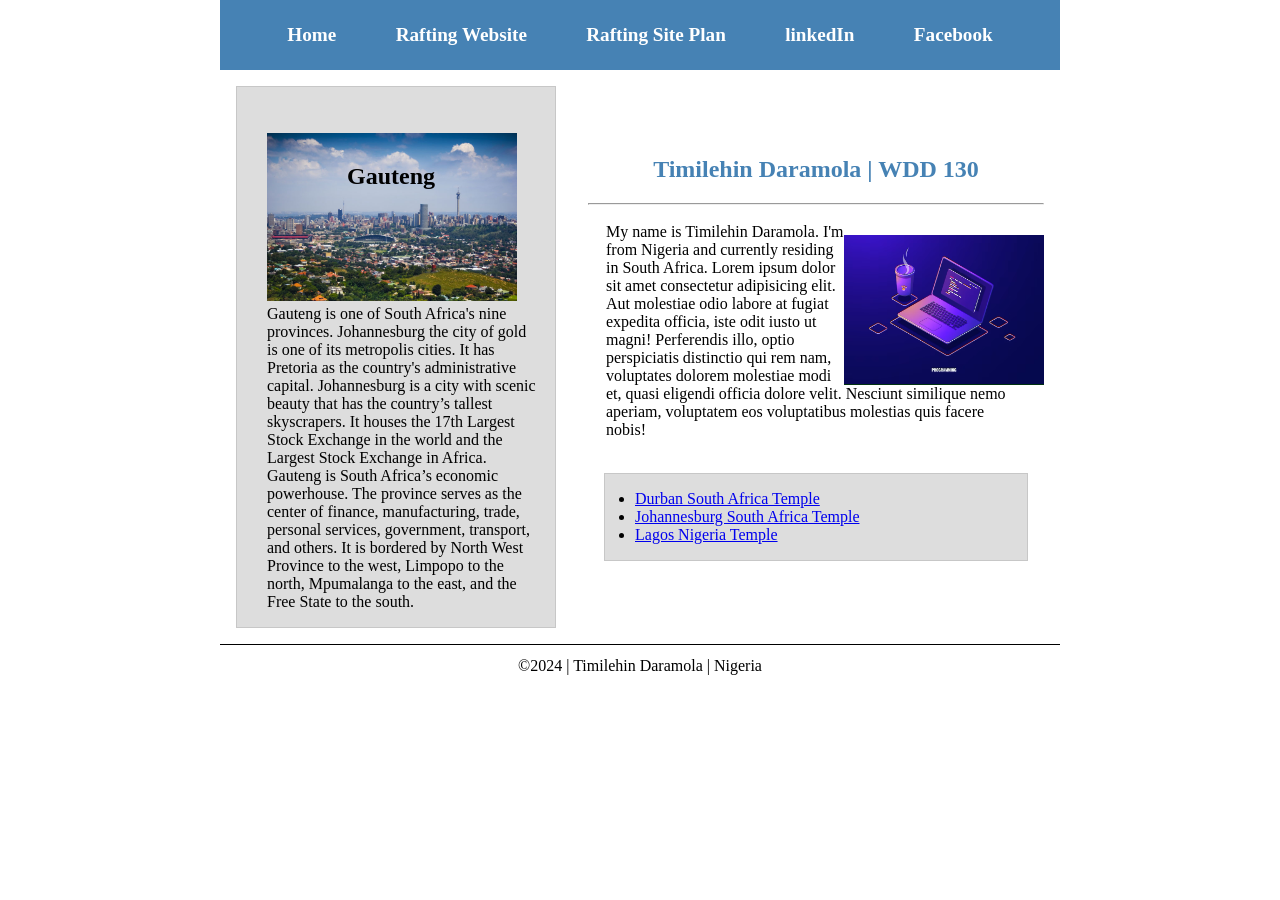
<file: index.html>
<!DOCTYPE html>
<html lang="en">
<head>
    <meta charset="UTF-8">
    <meta name="viewport" content="width=device-width, initial-scale=1.0">
    <meta name="Landing page" content="Name: Timilehin Daramola, Course: Web Fundamentals, Page: Student IntroductionPage">
    <meta name="author" content="Timilehin Daramola">
    <title>Timilehin Daramola | WDD 130</title>
    <link rel="stylesheet" href="style.css">
</head>
<body>
    <header>
        <nav>
            <a href="#">Home</a>
            <a href="about.html">Rafting Website</a>
            <a href="wwr/site-plan-rafting.html">Rafting Site Plan</a>
            <a href="https://linkedin.com">linkedIn</a>
            <a href="https://facebook.com">Facebook</a>
        </nav>
    </header>
    <div class="grid">
        <main>
            <h2>Timilehin Daramola | WDD 130</h2><hr>
            <img src="images/profile.png" alt="Timilehin Daramola" width="200">
            <p>My name is Timilehin Daramola. I'm from Nigeria and currently residing in South Africa. Lorem ipsum dolor sit amet consectetur adipisicing elit. Aut molestiae odio labore at fugiat expedita officia, iste odit iusto ut magni! Perferendis illo, optio perspiciatis distinctio qui rem nam, voluptates dolorem molestiae modi et, quasi eligendi officia dolore velit. Nesciunt similique nemo aperiam, voluptatem eos voluptatibus molestias quis facere nobis!</p>
            <ul class="box">
                <li><a href="https://www.churchofjesuschrist.org/temples/details/durban-south-africa-temple?lang=eng" target="_blank">Durban South Africa Temple</a></li>
                <li><a href="https://www.churchofjesuschrist.org/temples/details/johannesburg-south-africa-temple?lang=eng" target="_blank">Johannesburg South Africa Temple</a></li>
                <li><a href="https://www.churchofjesuschrist.org/temples/details/lagos-nigeria-temple?lang=eng" target="_blank">Lagos Nigeria Temple</a></li>
            </ul>
        </main>
        <aside class="box">
            <h2>Gauteng</h2>
            <img src="images/gauteng.jpg" alt="Gauteng Landscape">
            <p>Gauteng is one of South Africa's nine provinces. Johannesburg the city of gold is one of its metropolis cities. It has Pretoria as the country's administrative capital. Johannesburg is a city with scenic beauty that has the country’s tallest skyscrapers. It houses the 17th Largest Stock Exchange in the world and the Largest Stock Exchange in Africa. Gauteng is South Africa’s economic powerhouse. The province serves as the center of finance, manufacturing, trade, personal services, government, transport, and others. It is bordered by North West Province to the west, Limpopo to the north, Mpumalanga to the east, and the Free State to the south.</p>
        </aside>
    </div>
    <footer>
        &copy;2024 | Timilehin Daramola | Nigeria
    </footer>
</body>
<!-- Last modified date: Jan 15, 2024 -->
</html>
</file>
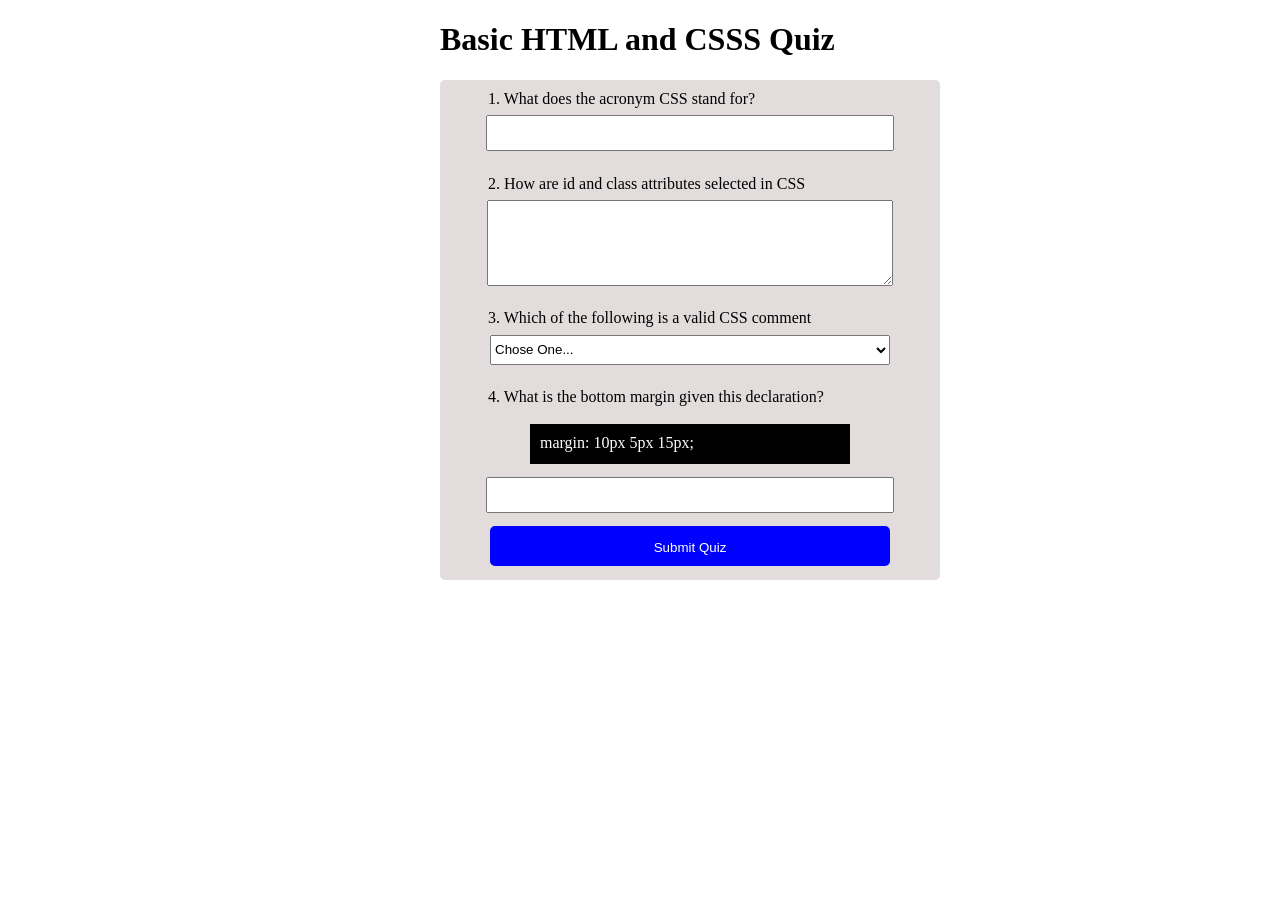
<file: quiz.html>
<!DOCTYPE html>
<html lang="en">
<head>
    <meta charset="UTF-8">
    <meta name="viewport" content="width=device-width, initial-scale=1.0">
    <link rel="stylesheet" href="quiz.css">
    <title>Quiz</title>
</head>
<body>
    <div class="container">
        <h1>Basic HTML and CSSS Quiz</h1>
        <form>
            <label for="q1">1. What does the acronym CSS stand for?</label>
            <input type="text" name="q1" id="q1">
            <label for="q2">2. How are id and class attributes selected in CSS</label>
            <textarea name="q2" id="q2" cols="30" rows="5" style="height: 80px;"></textarea>
            <label for="q3">3. Which of the following is a valid CSS comment</label>
            <select name="q3" id="q3">
                <option value="">Chose One...</option>
                <option value="">//margin: 10px 5px 15px; </option>
                <option value="">/*margin: 10px 5px 15px;*/</option>
                <option value="">#margin: 10px 5px 15px; </option>
            </select>
            <label for="q4">4. What is the bottom margin given this declaration?</label>
            <p class="code_snippet">margin: 10px 5px 15px;</p>
            <input type="text" name="q4" id="q4">
            <input type="submit" value="Submit Quiz" id="button">
        </form>
    </div>
</body>
</html>
</file>
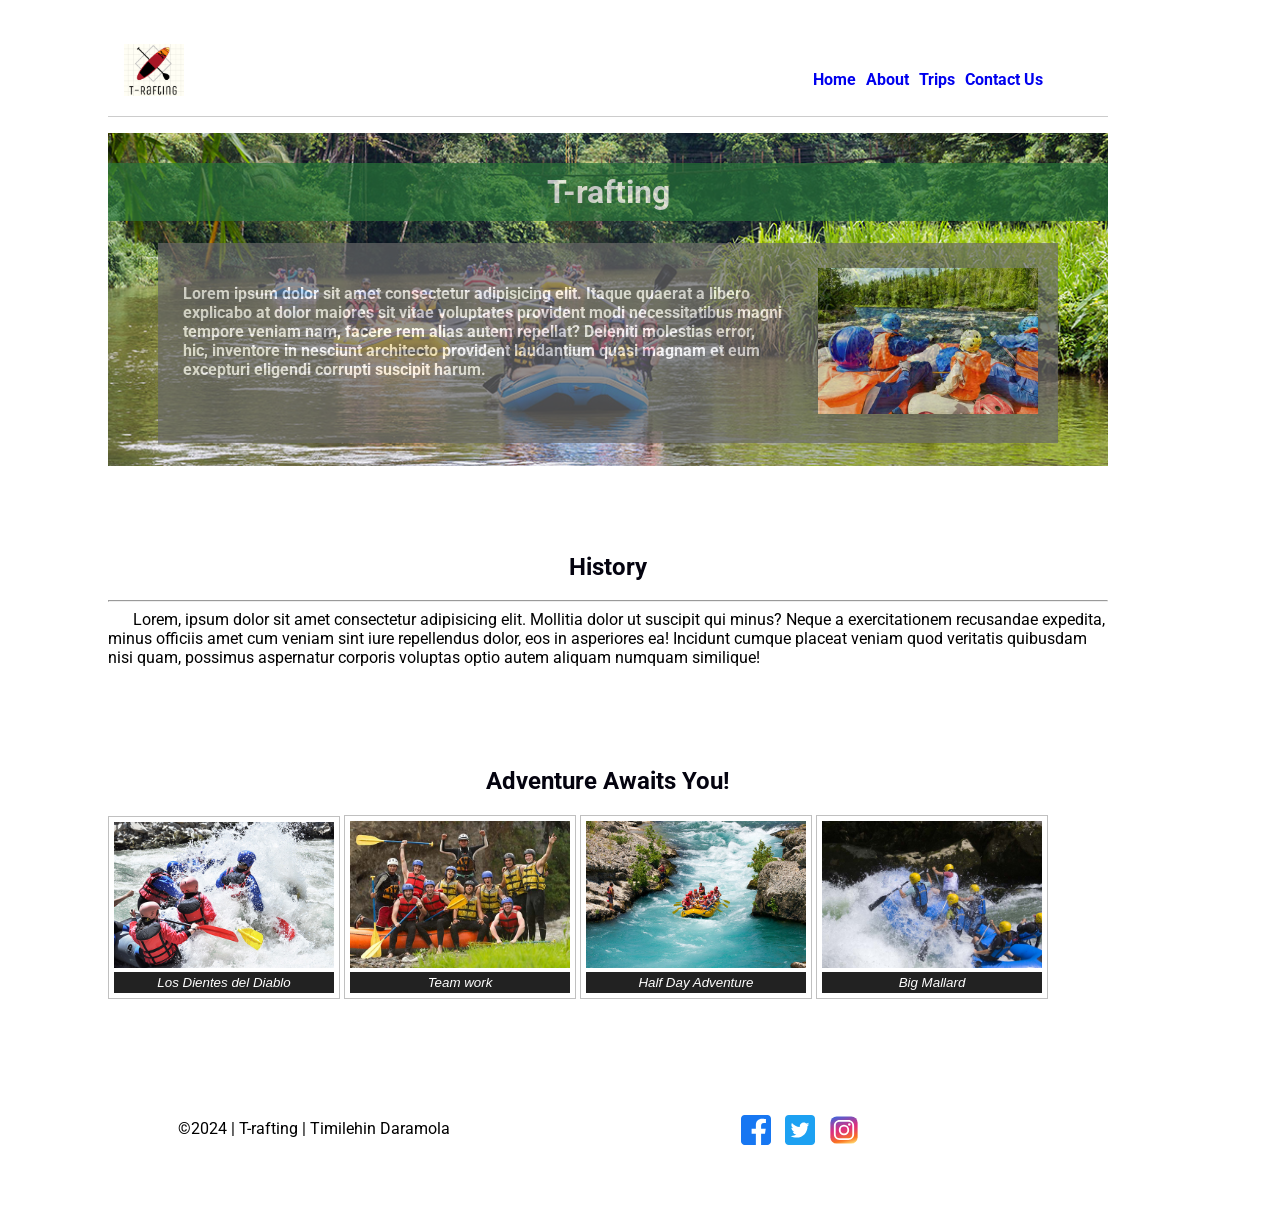
<file: wwr/about.html>
<!DOCTYPE html>
<html lang="en">
<head>
    <meta charset="UTF-8">
    <meta name="viewport" content="width=device-width, initial-scale=1.0">
    <link rel="stylesheet" href="styles/rafting.css">
    <title>About Us</title>
</head>
<body>
    <div class="container">
        <header>
            <img src="images/logo.PNG" alt="logo" style="width: 60px;">
            <nav>
                <a href="index.html">Home</a>
                <a href="about.html">About</a>
                <a href="trips.html">Trips</a>
                <a href="contact.html">Contact Us</a>
            </nav>
        </header>
        <main>
            <div class="hero">
                <img src="images/rafting14_600.jpg" alt="rafting image">
                <h1>T-rafting</h1>
                <article>
                    <img src="images/rafting52_600.jpg" alt="rafting image">
                    <p>Lorem ipsum dolor sit amet consectetur adipisicing elit. Itaque quaerat a libero explicabo at dolor maiores sit vitae voluptates provident modi necessitatibus magni tempore veniam nam, facere rem alias autem repellat? Deleniti molestias error, hic, inventore in nesciunt architecto provident laudantium quasi magnam et eum excepturi eligendi corrupti suscipit harum.</p>
                </article>
            </div>
            <section>
                <h2 class="history">History</h2><hr>
                <p>Lorem, ipsum dolor sit amet consectetur adipisicing elit. Mollitia dolor ut suscipit qui minus? Neque a exercitationem recusandae expedita, minus officiis amet cum veniam sint iure repellendus dolor, eos in asperiores ea! Incidunt cumque placeat veniam quod veritatis quibusdam nisi quam, possimus aspernatur corporis voluptas optio autem aliquam numquam similique!</p>
            </section>
            <section>
                <h2>Adventure Awaits You!</h2>
                <figure>    
                    <img id="img-id" src="images/rafting47_600.jpg" alt="rafting image">
                    <figcaption>Los Dientes del Diablo</figcaption>
                </figure>
                <figure>
                    <img id="img-id" src="images/rafting59_600.jpg" alt="rafting image">
                    <figcaption>Team work</figcaption>
                </figure>
                <figure>
                    <img id="img-id" src="images/rafting65_600.jpg" alt="rafting image">
                    <figcaption>Half Day Adventure</figcaption>
                </figure>
                <figure>
                    <img id="img-id" src="images/rafting64_600.jpg" alt="rafting image">
                    <figcaption>Big Mallard</figcaption>
                </figure>  
            </section>
        </main>
    </div>
    <footer>
        <p>&copy;2024 | T-rafting | Timilehin Daramola</p>
        <nav class="sociallinks">
            <a href="https://facebook.com" class="facebook">
                <img src="images/5365678_fb_facebook_facebook_logo_icon.svg" alt="Facebook">
            </a>
            <a href="https://twitter.com" class="twitter">
                <img src="images/5296516_tweet_twitter_twitter_logo_icon.svg" alt="Twitter">
            </a>
            <a href="https://instragram.com" class="instagram">
                <img src="images/6929237_instagram_icon.svg" alt="Instagram">
            </a>
        </nav>
    </footer>
</body>
</html>
</file>
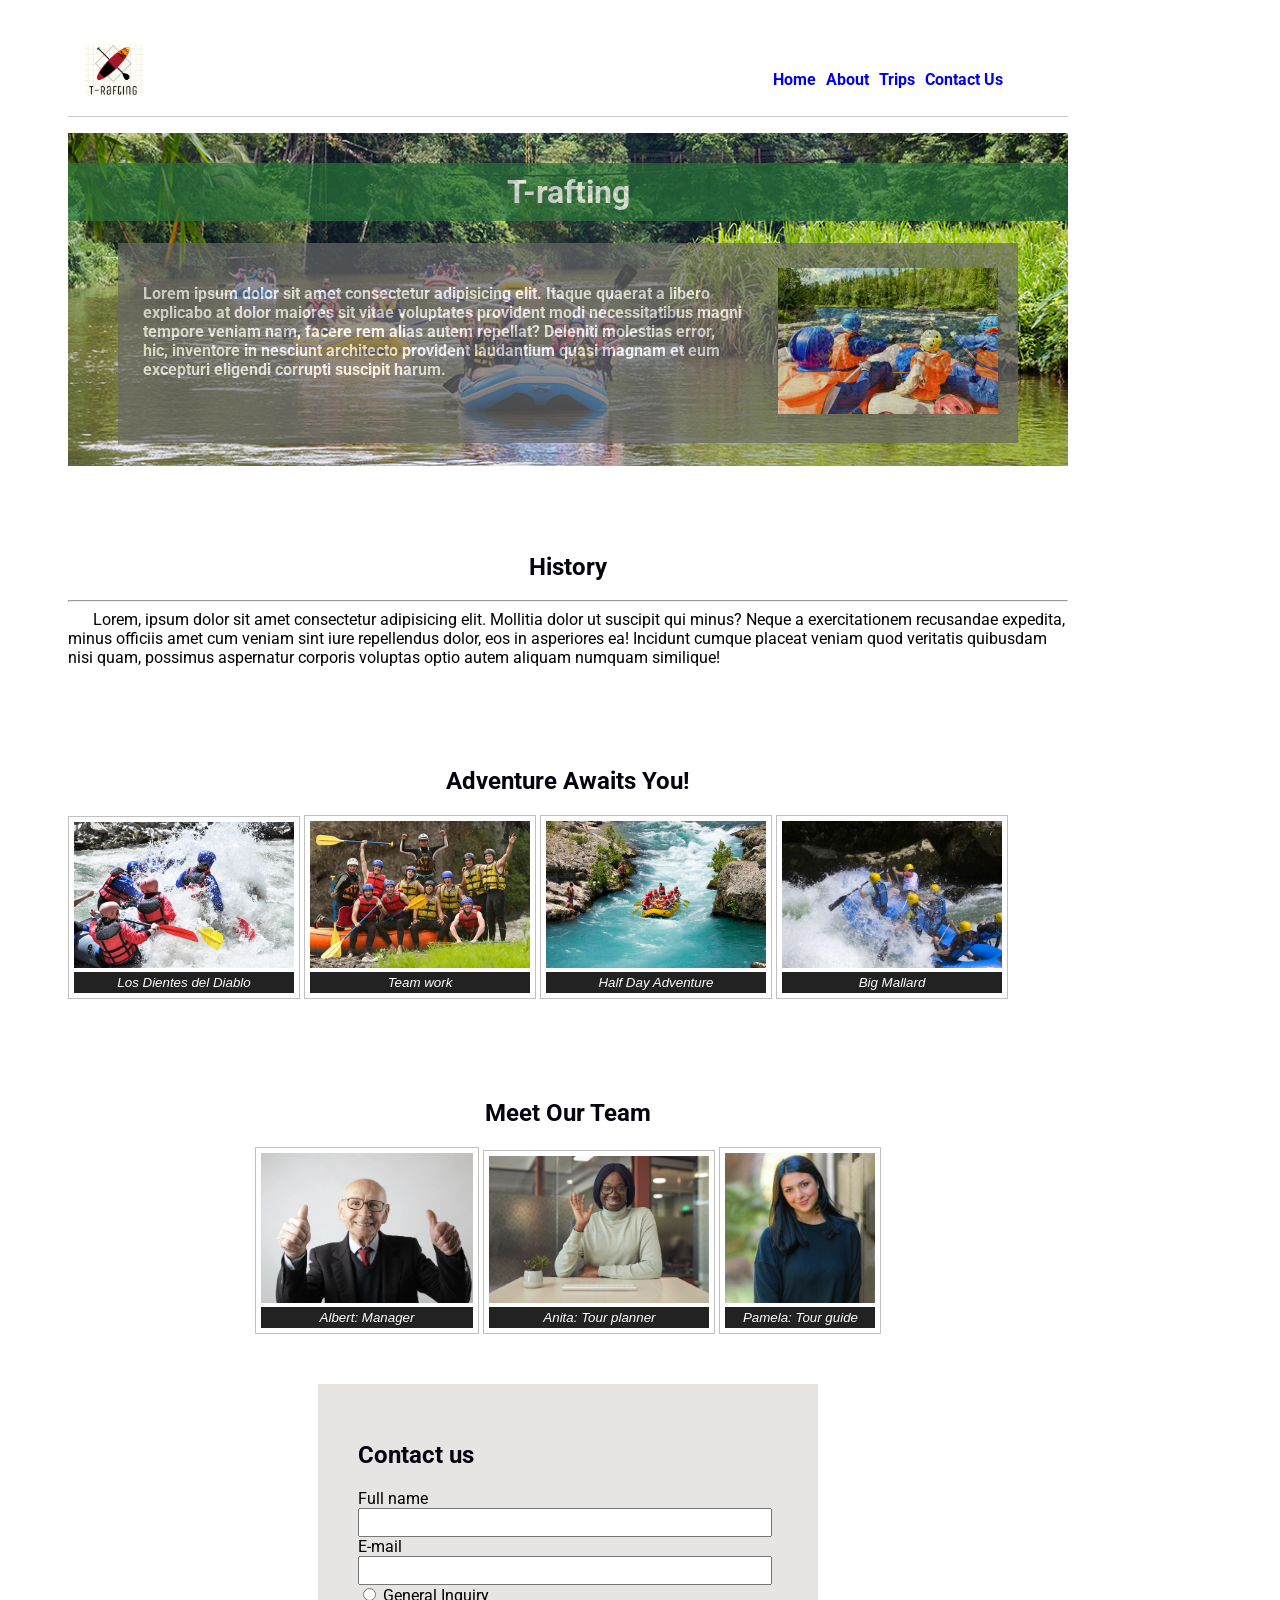
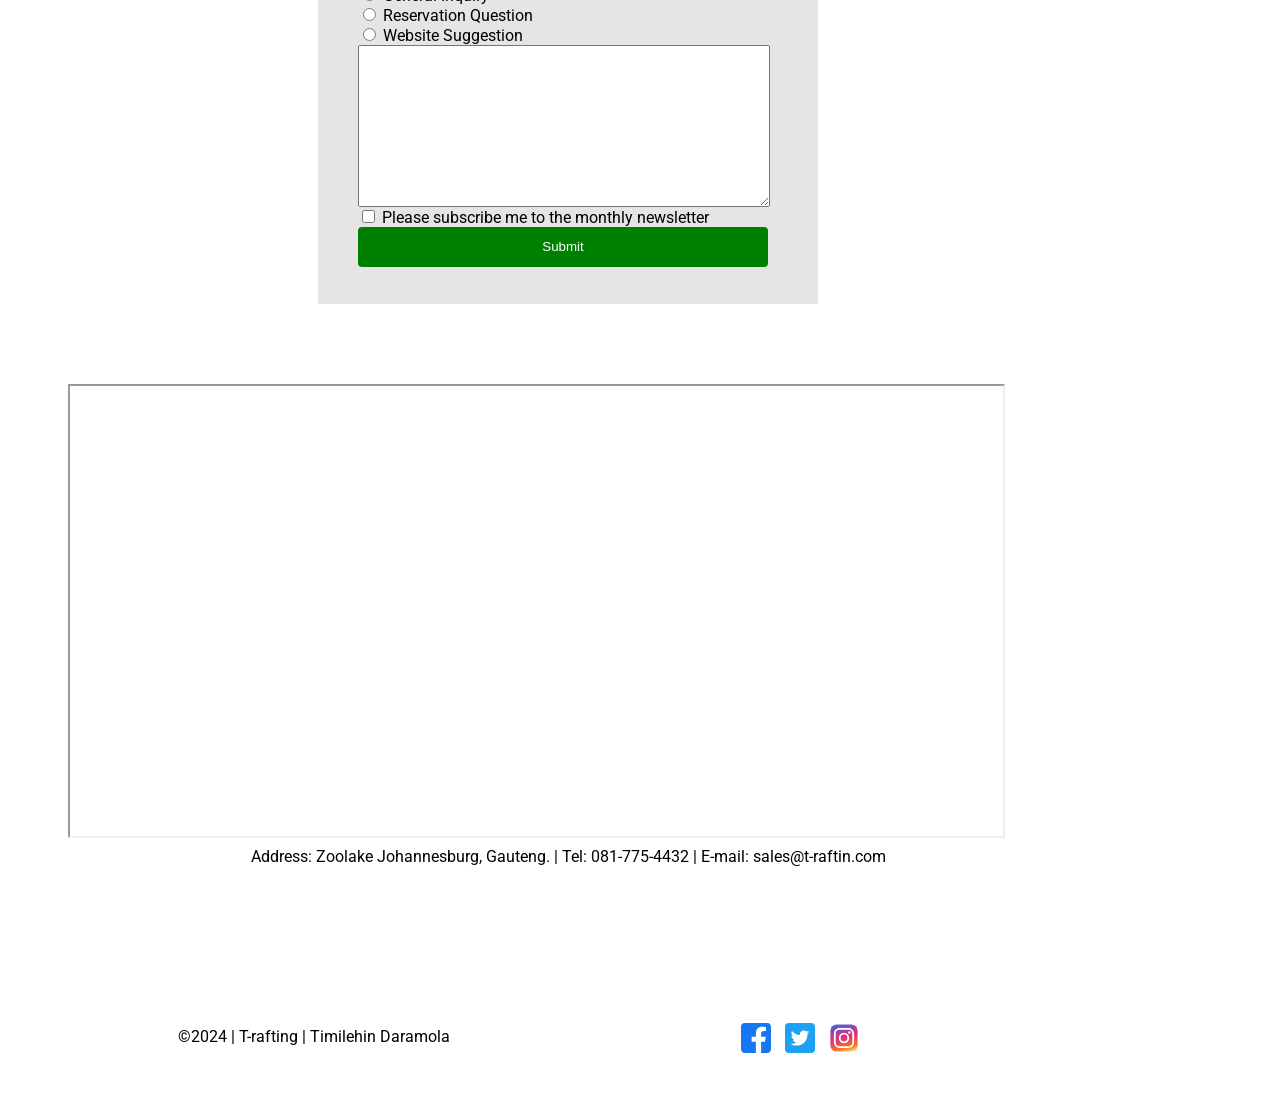
<file: wwr/contact.html>
<!DOCTYPE html>
<html lang="en">
<head>
    <meta charset="UTF-8">
    <meta name="viewport" content="width=device-width, initial-scale=1.0">
    <link rel="stylesheet" href="styles/contact.css">
    <title>About Us</title>
</head>
<body>
    <div class="container">
        <header>
            <img src="images/logo.PNG" alt="logo" style="width: 60px;">
            <nav>
                <a href="index.html">Home</a>
                <a href="about.html">About</a>
                <a href="trips.html">Trips</a>
                <a href="contact.html">Contact Us</a>
            </nav>
        </header>
        <main>
            <div class="hero">
                <img src="images/rafting14_600.jpg" alt="rafting image">
                <h1>T-rafting</h1>
                <article>
                    <img src="images/rafting52_600.jpg" alt="rafting image">
                    <p>Lorem ipsum dolor sit amet consectetur adipisicing elit. Itaque quaerat a libero explicabo at dolor maiores sit vitae voluptates provident modi necessitatibus magni tempore veniam nam, facere rem alias autem repellat? Deleniti molestias error, hic, inventore in nesciunt architecto provident laudantium quasi magnam et eum excepturi eligendi corrupti suscipit harum.</p>
                </article>
            </div>
            <section>
                <h2 class="history">History</h2><hr>
                <p>Lorem, ipsum dolor sit amet consectetur adipisicing elit. Mollitia dolor ut suscipit qui minus? Neque a exercitationem recusandae expedita, minus officiis amet cum veniam sint iure repellendus dolor, eos in asperiores ea! Incidunt cumque placeat veniam quod veritatis quibusdam nisi quam, possimus aspernatur corporis voluptas optio autem aliquam numquam similique!</p>
            </section>
            <section>
                <h2>Adventure Awaits You!</h2>
                <figure>    
                    <img id="img-id" src="images/rafting47_600.jpg" alt="rafting image">
                    <figcaption>Los Dientes del Diablo</figcaption>
                </figure>
                <figure>
                    <img id="img-id" src="images/rafting59_600.jpg" alt="rafting image">
                    <figcaption>Team work</figcaption>
                </figure>
                <figure>
                    <img id="img-id" src="images/rafting65_600.jpg" alt="rafting image">
                    <figcaption>Half Day Adventure</figcaption>
                </figure>
                <figure>
                    <img id="img-id" src="images/rafting64_600.jpg" alt="rafting image">
                    <figcaption>Big Mallard</figcaption>
                </figure>  
            </section>
        </main>
        <section class="team">
            <h2>Meet Our Team</h2>
            <figure>    
                <img id="img-id" src="images/pexels-photo-3824771.jpg" alt="rafting image">
                <figcaption>Albert: Manager</figcaption>
            </figure>
            <figure>    
                <img id="img-id" src="images/pexels-photo-5955013.jpeg" alt="rafting image">
                <figcaption>Anita: Tour planner</figcaption>
            </figure>
            <figure>    
                <img id="img-id" src="images/pexels-photo-5649997.jpg" alt="rafting image">
                <figcaption>Pamela: Tour guide</figcaption>
            </figure>
        </section>
        <div class="user_form">
            <div class="container">
                <form>
                    <h2>Contact us</h2>
                    <label for="fullName">Full name</label>
                    <input type="text" id="fullName">
                    <label for="email">E-mail</label>
                    <input type="email" name="email" id="email">
                    <input id="radios" type="radio" name="inquiry" value="Inquiry">
                    <label for="inquiry">General Inquiry</label><br>
                    <input id="radios" type="radio" value="Question">
                    <label for="question">Reservation Question</label><br>
                    <input id="radios" type="radio" value="Suggestion">
                    <label for="suggestion">Website Suggestion</label><br>
                    <textarea cols="30" rows="10"></textarea>
                    <input class="checkbox" type="checkbox" name="mailinglist">
                    <label for="mailinglist">Please subscribe me to the monthly newsletter</label>
                    <input class="btn" type="submit">
                </form>
            </div>
        </div>
        <div class="map">
            <iframe src="https://www.google.com/maps/embed?pb=!1m18!1m12!1m3!1d34069.38169422205!2d27.99830991590731!3d-26.160787279286172!2m3!1f0!2f0!3f0!3m2!1i1024!2i768!4f13.1!3m3!1m2!1s0x1e950c878c1ac687%3A0xe69330146226fd9d!2sZoo%20Lake!5e0!3m2!1sen!2sza!4v1708108103558!5m2!1sen!2sza" width="933" height="450" allowfullscreen="" loading="lazy" referrerpolicy="no-referrer-when-downgrade"></iframe>
            <p class="details" style="display: block;">Address: Zoolake Johannesburg, Gauteng. | Tel: 081-775-4432 | E-mail: sales@t-raftin.com</p>
        </div>
    </div>
    <footer>
        <p>&copy;2024 | T-rafting | Timilehin Daramola</p>
        <nav class="sociallinks">
            <a href="https://facebook.com" class="facebook">
                <img src="images/5365678_fb_facebook_facebook_logo_icon.svg" alt="Facebook">
            </a>
            <a href="https://twitter.com" class="twitter">
                <img src="images/5296516_tweet_twitter_twitter_logo_icon.svg" alt="Twitter">
            </a>
            <a href="https://instragram.com" class="instagram">
                <img src="images/6929237_instagram_icon.svg" alt="Instagram">
            </a>
        </nav>
    </footer>
</body>
</html>
</file>
<file: style.css>
* { 
    margin: 0;
    padding: 0;
    box-sizing: border-box;
}

.grid {
    display: grid;
    align-items: center;
}

.grid img {
    padding-top: 30px;
}

main {
    grid-column: 2/3;
    margin: 1rem;
}

aside {
    width: 20rem;
    position: relative;
    grid-column: 1/2;
    grid-row: 1/2;
}

main img {
    width: 200px;
    height: auto;
    float: right;
}

main p {
    padding: 18px;
}

p {
    padding: 0px;
}

footer {
    margin-top: 15px;
    border-top: 1px solid #000;
    text-align: center;
    padding-top: 12px;
}

.box {
    margin: 1rem;
    border: 1px solid rgba(0, 0, 0, .1);
    padding: 1rem;
    background-color: #ddd;
    color: #000;
    padding-left: 30px;
}

.box h2 {
    position: absolute;
    margin-left: 80px;
    margin-top: 60px;
}

.box img {
    width: 250px;
}

nav {
    background-color: steelblue;
    padding: 1rem;
    display: flex;
    justify-content: space-evenly;
    align-items: center;
    border-bottom: 2rem;
}

nav a {
    display: block;
    padding: 0.5rem;
    text-decoration: none;
    font-size: 1.2rem;
    font-weight: 700;
    color: #fff;
}

main h2 {
    color: steelblue;
    font-weight: bold;
    text-align: center;
    padding-top: 20px;
    padding-bottom: 20px;
    
}

header, .grid, footer {
    max-width: 840px;
    margin: 0 auto;
}
/*Class Selectors*/
</file>
<file: quiz.css>
.container {
    max-width: 400px;
    margin: 0 auto;
    height: auto;
}

form {
    width: 500px;
    height: 500px;
    display: grid;
    border-radius: 5px;
    background-color: rgba(223, 217, 217, 0.897)

}

input, textarea, select {
    width: 400px;
    height: 30px;
    display: block; 
    margin: 0 auto;
}

label {
    display: block;
    margin-left: 48px;
    margin-top: 10px;
    margin-bottom: -6px;
}

.code_snippet {
    width: 300px;
    height: 20px;
    color: #fff;
    margin: 0 auto;
    margin-top: 10px;
    padding: 10px;
    background-color: black;
}

#button {
    width: 400px;
    height: 40px;
    display: block; 
    margin: 0 auto;
    color: #fff;
    padding: 10px;
    padding-top: 10px;
    border-radius: 5px;
    border: 4px blue solid;
    background-color: blue;
}
</file>
<file: wwr/styles/rafting.css>
@import url('https://fonts.googleapis.com/css2?family=Roboto:wght@100&display=swap');

:root {
    --primary-color: #04030F;
    --secondary-color: #3a7ca5;
    --accent1-color: #d9dcd6;
    --accent2-color: #16425b;

    --heading-font: 'Roboto', sans-serif; 
    --paragraph-font: 'Roboto', sans-serif;

    --nav-background-color: #16425b;
    --nav-link-color: #d9dcd6;
    --nav-hover-link-color: #d9dcd6;
    --nav-hover-background-color: #3a7ca5;
}

h1, h2, h3, h4, h5, h6 {
    font-family: var(--heading-font);
    color: var(--primary-color);
}

.container {
    display: grid;
    align-items: center;
}

.container, footer {
    max-width: 800px;
    margin: 0 auto;
}

header {
	margin: 1rem auto;
	display: grid;
	grid-template-columns: 700px 1fr 2fr;
	align-items: center;
	border-bottom: 1px solid #ccc;
	max-width: 1000px;
}

header img {
	margin: 0 0.25rem 0 1rem;
	width: 64px;
	height: auto;
    padding-bottom: 20px;
}

nav {
	text-align: right;
    display: flex;
    width: 300px;
}

nav a {
    text-decoration: none;
    font-weight: bold;
    padding: 5px;
}

p {
    padding: 25px;
}

body {
    font-family: var(--paragraph-font);
    max-width: 960px;
    padding: 20px;
}

.hero img {
    position: absolute;
    display: block;
    max-width: 1000px;
    height: auto;
}

article img { 
    margin-left: 660px;
    margin-top: 25px;
    width: 220px;
}

article p {
    position: absolute;
    max-width: 600px;
    color: #fff;
    font-weight: bold;
}

.hero h1 {
    margin-top: 30px;
    width: 980px;
    padding: 10px;
    text-align: center;
    background-color: rgb(40, 117, 57);
    position: absolute;
    color: #fff;
    font-weight: bold;
    opacity: 0.7;
}

.hero article {
    margin-top: 110px;
    margin-left: 50px;
    height: 200px;
    width: 900px;
    position: absolute;
    background-color:dimgray;
    opacity: 0.7;
}

.history {
    position: relative;
    display: block;
    padding-top: 20rem;
    text-align: center;
}

section h2 {
    position: relative;
    display: block;
    text-align: center;
    margin-top: 100px;
}

footer {
    margin-top: 100px;
    display: flex;
}

footer p {
    margin-top: -5px;
}


.sociallinks, p {
    margin: 1rem auto;
	display: inline;
	grid-template-columns: 600px 1fr 2fr ;
	max-width: 1000px;
}


.sociallinks img {
    max-width: 30px;
}


.sociallinks a {
    text-decoration: none;
}

figure {
    border: thin #c0c0c0 solid;
    display: inline-block;
    flex-flow: column;
    padding: 5px;
    max-width: 220px;
    margin: auto;
  }
  
  #img-id {
    max-width: 220px;
    max-height: 150px;
  }

  figcaption {
    background-color: #222;
    color: #fff;
    font: italic smaller sans-serif;
    padding: 3px;
    text-align: center;
  }
</file>
<file: wwr/styles/contact.css>
@import url('https://fonts.googleapis.com/css2?family=Roboto:wght@100&display=swap');

:root {
    --primary-color: #04030F;
    --secondary-color: #3a7ca5;
    --accent1-color: #d9dcd6;
    --accent2-color: #16425b;

    --heading-font: 'Roboto', sans-serif; 
    --paragraph-font: 'Roboto', sans-serif;

    --nav-background-color: #16425b;
    --nav-link-color: #d9dcd6;
    --nav-hover-link-color: #d9dcd6;
    --nav-hover-background-color: #3a7ca5;
}

h1, h2, h3, h4, h5, h6 {
    font-family: var(--heading-font);
    color: var(--primary-color);
}

.container {
    display: grid;
    align-items: center;
}

.container, footer {
    max-width: 800px;
    margin: 0 auto;
}

header {
	margin: 1rem auto;
	display: grid;
	grid-template-columns: 700px 1fr 2fr;
	align-items: center;
	border-bottom: 1px solid #ccc;
	max-width: 1000px;
}

header img {
	margin: 0 0.25rem 0 1rem;
	width: 64px;
	height: auto;
    padding-bottom: 20px;
}

nav {
	text-align: right;
    display: flex;
    width: 300px;
}

nav a {
    text-decoration: none;
    font-weight: bold;
    padding: 5px;
}

p {
    padding: 25px;
}

body {
    font-family: var(--paragraph-font);
    max-width: 960px;
    padding: 20px;
}

.hero img {
    position: absolute;
    display: block;
    max-width: 1000px;
    height: auto;
}

article img { 
    margin-left: 660px;
    margin-top: 25px;
    width: 220px;
}

article p {
    position: absolute;
    max-width: 600px;
    color: #fff;
    font-weight: bold;
}

.hero h1 {
    margin-top: 30px;
    width: 980px;
    padding: 10px;
    text-align: center;
    background-color: rgb(40, 117, 57);
    position: absolute;
    color: #fff;
    font-weight: bold;
    opacity: 0.7;
}

.hero article {
    margin-top: 110px;
    margin-left: 50px;
    height: 200px;
    width: 900px;
    position: absolute;
    background-color:dimgray;
    opacity: 0.7;
}

.history {
    position: relative;
    display: block;
    padding-top: 20rem;
    text-align: center;
}

section h2 {
    position: relative;
    display: block;
    text-align: center;
    margin-top: 100px;
}

footer {
    margin-top: 100px;
    display: flex;
}

footer p {
    margin-top: -5px;
}


.sociallinks, p {
    margin: 1rem auto;
	display: inline;
	grid-template-columns: 600px 1fr 2fr ;
	max-width: 1000px;
}


.sociallinks img {
    max-width: 30px;
}


.sociallinks a {
    text-decoration: none;
}

figure {
    border: thin #c0c0c0 solid;
    display: inline-block;
    flex-flow: column;
    padding: 5px;
    max-width: 220px;
    margin: auto;
  }
  
  #img-id {
    max-width: 220px;
    max-height: 150px;
  }
  
  figcaption {
    background-color: #222;
    color: #fff;
    font: italic smaller sans-serif;
    padding: 3px;
    text-align: center;
  }
  
  
.map {
    padding-top: 30px;
}

.map p {
    text-align: center;
    margin-top: -20px;
}

.user_form {
    display: flex;
    max-width: 500px;
    height: 500px;
    margin: auto;
    padding-top: 20px;
    margin-top: 50px;
    background-color: rgb(231, 228, 228);
    margin-bottom: 50px;
}

.team {
    margin: auto;
}

.container{
    margin-left: 40px;
}


#fullName, #email, textarea {
    display: flex;
    width: 400px;
    padding: 5px;
}

.btn {
    width: 410px;
    height: 40px;
    color: #fff;
    border: 2px solid green;
    border-radius: 4px;
    cursor: pointer;
    margin-bottom: 20px;
    background-color: green;
}
</file>
